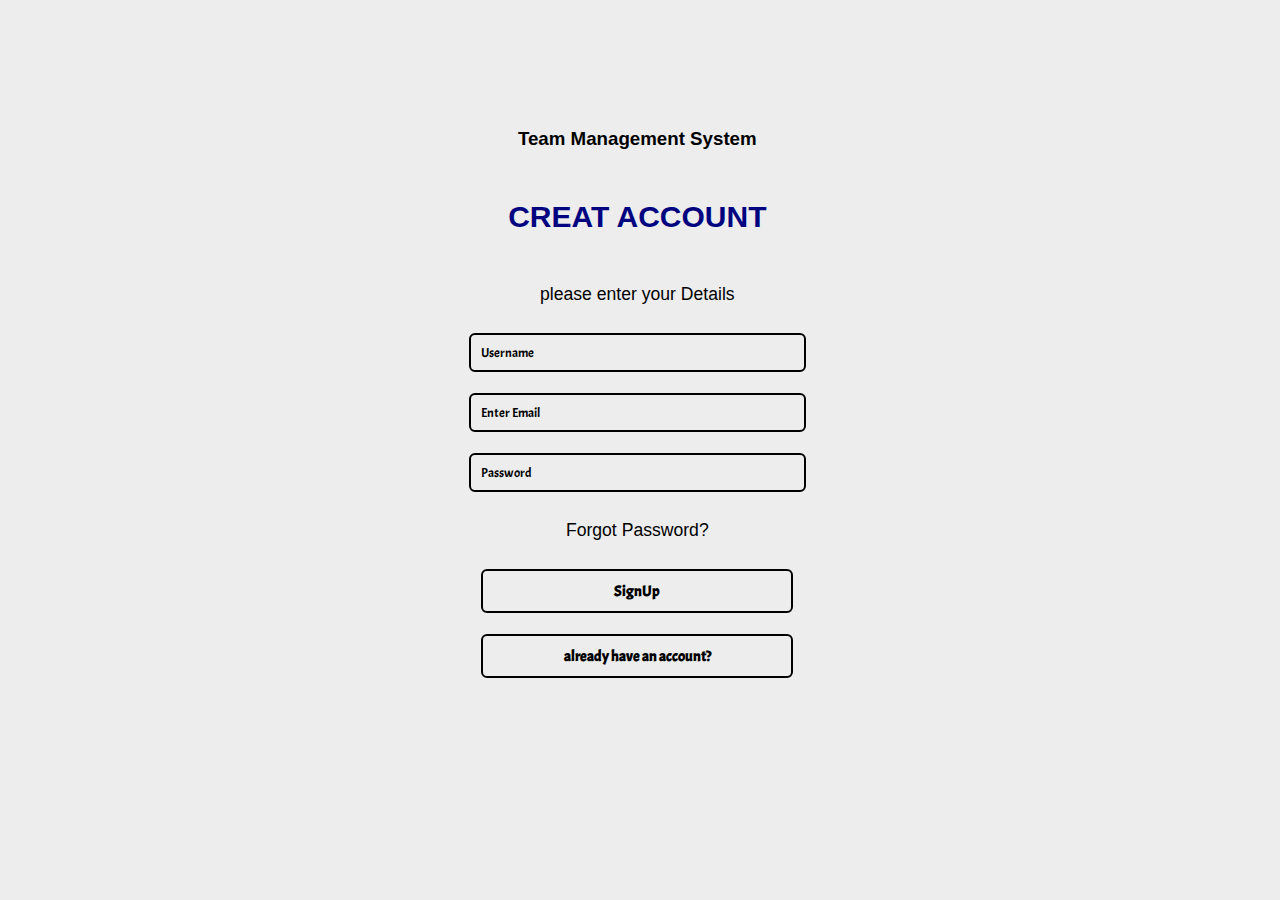
<file: signup.html>
<!DOCTYPE html>
<html lang="en">

<head>
    <meta charset="UTF-8">
    <meta http-equiv="X-UA-Compatible" content="IE=edge">
    <meta name="viewport" content="width=device-width, initial-scale=1.0">
    <title>Create Account</title>
    <link rel="stylesheet" href="style.css">

</head>

<body>
    
    <div class="container">
        <div class="container2">
            <div><legend><h3>Team Management System</h3></legend>
            <div id="login">
                <h1>Creat Account</h1>
                <p class="text">please enter your Details</p>
            </div>
            <div class="email"><input class="inputs" type="email" id="signupUname" placeholder="Username"></div>
            <div class="email"><input class="inputs" type="email" id="signupEmail" placeholder="Enter Email"></div>
            <div class="pass"><input class="inputs" id="signupPassword" type="password" placeholder="Password"></div>
            <div>
                <p class="text"><a href="#"> Forgot Password?</a></p>
            </div>
            <div class="buttons"><button>SignUp</button></div>
            <div class="buttons"><a href="./index.html"><button> already have an account?</a></button></a></div>



        </div>
    </div>
    </div>




</body>

</html>
</file>
<file: style.css>
@import url('https://fonts.googleapis.com/css2?family=Acme&display=swap');
body{
    margin: 0;
    padding: 0;
    box-sizing: border-box;
     background-image: url(./images/background4.jpg)  ;
     /* background-repeat: ; */
    background-size: cover;
    font-family: 'Acme', sans-serif;

}
.container{
    position: relative;
    /* display:flex ; */
    /* align-content: center; */
    width: 43vw;
    height: 30vw;
    /* background-color: blueviolet; */
    margin:auto;
    margin-top: 2%;
    text-align: center;
    
}

.container2{
    position: absolute;
    width: 40vw;
    height: 25vw;
    margin-top: auto;
    vertical-align: middle;   
    padding: 10% 7% 10% 3%;
}
h1{
    font-size: 269%;
    font-weight: 800;
}
input,button{
    width: 61%;
    height: -39%;
    border-radius: 6px;
    padding: 2%;
    margin: 2% 2%;
    background:none ;
    border: 2px solid black;

}
input::placeholder{
    font-weight: 200;
    color: black;
    font-family: 'Acme', sans-serif;
}
    

button{
    color: rgb(0, 0, 0);
    font-family: 'Acme', sans-serif;
    font-weight: bolder;
    text-align: center;
    font-size: 96%;
    cursor: pointer;

}
button:hover{
    background-color: rgba(126, 134, 128, 0.6);

}
input:focus{
    border: 2px solid rgb(69, 241, 69);
}


.text{
    font-size: 110%;
    
}
a{
    text-decoration: none;
    color: black;
}
body{
    font-family:sans-serif;
    padding: 30px;
    background:#ededed;
}

.wrapper{
    max-width: 690px;
    margin: 0 auto;
}

.blue {
    color:#3f7abe;
}

h1{
    margin: auto;
    margin-top: 50px;
    margin-bottom: 50px;
    color: #08a3d9;
    text-transform: uppercase;
    font-size: 30px;
    color: #000380;
}

#balloon-gallery div{
    background: #ff3300;
    height: 121px;
    width: 140px;
    text-align: center;
    color: #ff3300;
    font-size: 40px;
    font-family: sans-serif, arial;
    border-radius: 100%;
    margin-top: 20px;
    display: inline-block;
    ;
    /* float: left; */
    margin: 2.5px 5 px 2.5px 0px;
    
}

#balloon-gallery div:nth-child(3n){
    background: #ffce00;
    color: #ffce00;
}

#balloon-gallery div:nth-child(3n-1){
    background:#3f7abe;
    color:#3f7abe;
}

#balloon-gallery div:nth-child(5n){
    background:#8e7a8e;
    color:#8e7a8e;
}

#balloon-gallery div:nth-child(13){
    background:#8e7a8e;
    color:#8e7a8e;
}

#balloon-gallery div:nth-child(10n){
    background:#ff3300;
    color: #ff3300;
}

#balloon-gallery div:nth-child(4n){
    clear:right;
}

#yay-no-balloons {
    display:none;
    color:#ff3300;
    font-size:100px;
}
</file>
